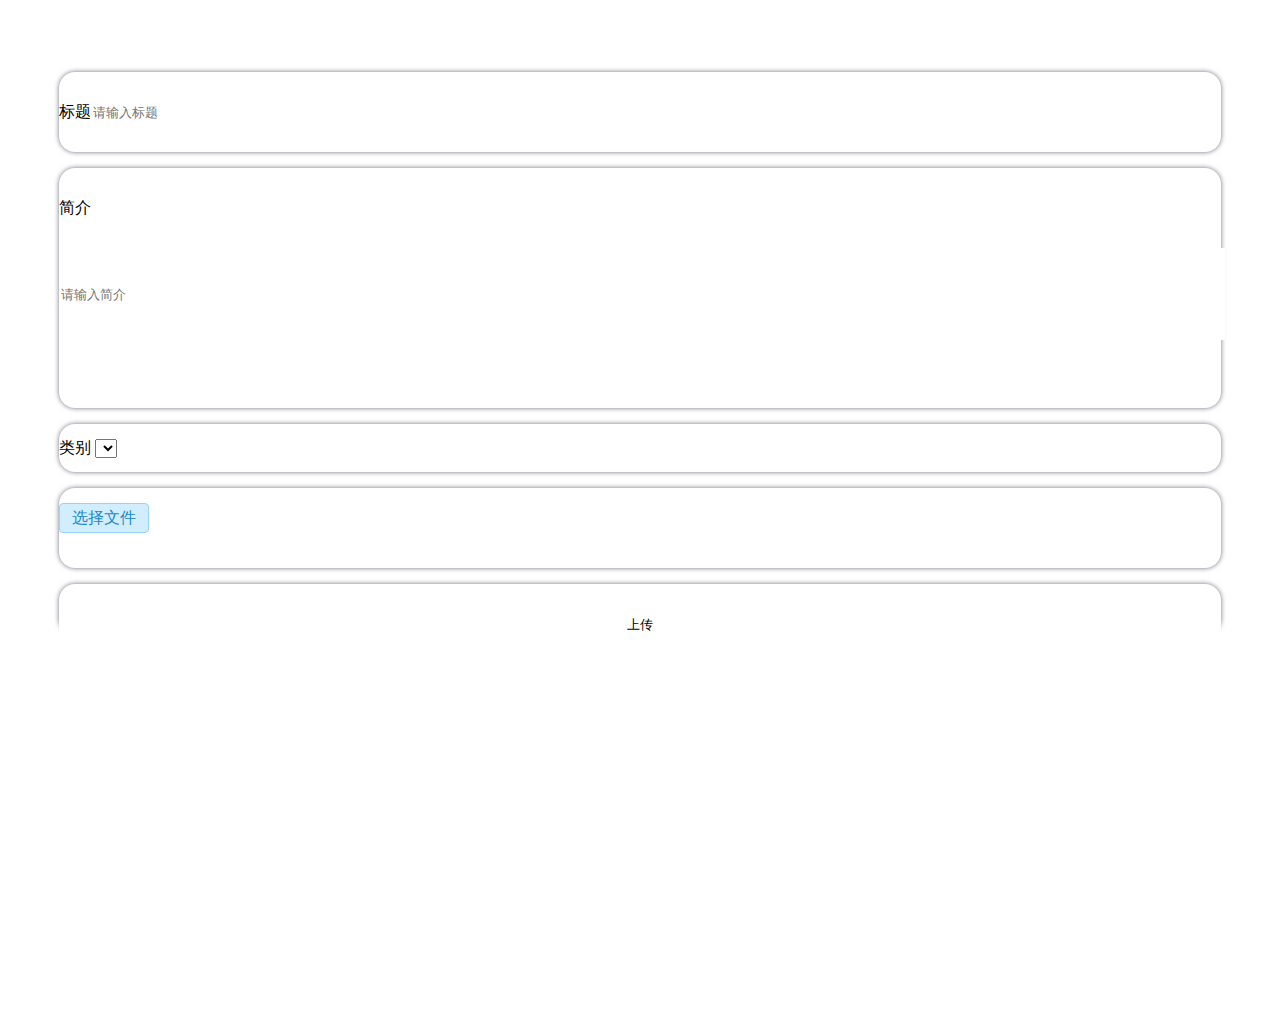
<file: src/main/resources/static/upload.html>
<!doctype html>
<html xmlns:v-on="http://www.w3.org/1999/xhtml">

<head>
    <meta name="viewport" content="width=device-width, initial-scale=1.0, user-scalable=no, minimum-scale=1.0, maximum-scale=1.0" />
    <meta charset="UTF-8">
    <title>Title</title>
    <script src="js/axios.min.js" type="text/javascript" charset="utf-8"></script>
    <script src="js/vue.js" type="text/javascript" charset="utf-8"></script>
    <script src="https://ajax.aspnetcdn.com/ajax/jQuery/jquery-3.2.1.js"></script>
    <script src="js/zx.js" type="text/javascript" charset="utf-8"></script>
</head>

<body>
<div id="app" >
    <!--<input id="file1" type="file" name="file" onclick="up">-->
    <!--<input id="upload" type="button" value="上传" onclick="upload">-->

    <div class="title" ><label>标题</label><input v-model="title" style="border-style:none" placeholder="请输入标题"></div>
    <!--<hr style="height:1px;border:none;border-top:1px solid #555555;" />-->
    <div class="title1" ><label>简介</label>    <input v-model="nr" style="border-style:none;height: 90px;width: 100%" placeholder="请输入简介"></div>
    <!--<hr style="height:1px;border:none;border-top:1px solid #555555;" />-->
    <div class="title0" ><label>类别</label>    <select @change="a" id="category" size=1 >
        <option v-for="add in list1">{{add.categoryName}}</option>
    </select>
    </div>
    <!--<hr style="height:1px;border:none;border-top:1px solid #555555;" />-->
    <div class="title" ><a href="javascript:;" class="file">选择文件<input class="select" type="file" name="file" v-on:change="fileChange"/></a></div>
    <div class="titleup" ><button class="buttonup" v-on:click="upLoad" >上传</button></div>
</div>
    <style>
        #app{

            min-height: 60rem;
            padding-top: 3rem;
            position: relative;
            background-attachment: fixed;
            /*background-image: url('http://154.8.199.136:8089/wx/bg-index.jpg');*/
            width: 100%;
            background-size: 100% 100%;
            -moz-background-size: 100% 100%;
            top: 0;
            background-image: url('http://154.8.199.136:8089/wx/bg-index.jpg');
        }
        input{
            /*background-color: #f78989;*/
        }
        .select{
            line-height: 5rem;
            width: 100%;
            height: 5rem;
            /*background-color: #000;*/
        }
        .title{
            line-height: 5rem;
            background-color: rgb(255, 255, 255);
            width: 92%;
            margin-left: 4%;
            height: 5rem;
            margin-top: 1rem;
            box-shadow: #6f7180 0px 0px 5px;
            border-radius: 1rem;
        }
        .title1{
             line-height: 5rem;
             background-color: rgb(255, 255, 255);
             width: 92%;
             margin-left: 4%;
             height: 15rem;
             margin-top: 1rem;
             box-shadow: #6f7180 0px 0px 5px;
             border-radius: 1rem;
         }
        .title0{
            line-height: 3rem;
            background-color: rgb(255, 255, 255);
            width: 92%;
            margin-left: 4%;
            height: 3rem;
            margin-top: 1rem;
            box-shadow: #6f7180 0px 0px 5px;
            border-radius: 1rem;
        }
        .titleup{
            line-height: 5rem;
            background-color: rgb(255, 255, 255);
            width: 92%;
            margin-left: 4%;
            height: 50px;
            margin-top: 1rem;
            box-shadow: #6f7180 0px 0px 5px;
            border-radius: 1rem;
        }
        .buttonup{
            background-color: #ffffff;
            border: none;
            border-radius: 1rem;
            width: 100%;
            height: 100%;
        }
        .file {
            position: relative;
            display: inline-block;
            background: #D0EEFF;
            border: 1px solid #99D3F5;
            border-radius: 4px;
            padding: 4px 12px;
            overflow: hidden;
            color: #1E88C7;
            text-decoration: none;
            text-indent: 0;
            line-height: 20px;
        }
        .file input {
            position: absolute;
            font-size: 100px;
            right: 0;
            top: 0;
            opacity: 0;
        }
        .file:hover {
            background: #AADFFD;
            border-color: #78C3F3;
            color: #004974;
            text-decoration: none;
        }
    </style>
</body>
<script type="text/javascript">
    var vue =new Vue({
        el:'#app',
        data:{
            change:'',
            list1:[],
            id:'',
            uid:'',
            title:'',
            nr:''
        },
        created:function(){
            this.init();
        },
        methods:{
            init:function(){
                var self=this;
                self.uid = window_request_paramter("id");
                var self=this;
                axios.get("https://www.a1c1.com/category/select").then(function(response){
                    if(response.data.status == 200){
                        self.list1=response.data.data
                    }else{
                        alert("出问题")
                    }
                }).catch(function(error){
                    console.log(error);
                })
            },
            fileChange:function(e){
                var files=e.target.files || e.DataTransfer.files;
                if(!files.length){
                    return;
                }
                this.change=files[0];
            },
            a:function(){
                axios.get("https://www.a1c1.com/category/selectId?categoryName="+$("#category option:selected").text()).then(function(response){
                    if(response.data.status == 200){
                        console.log(response)
                        self.id=response.data.data.categoryId
                    }else{
                        alert("出问题")
                    }
                    console.log(response)
                }).catch(function(error){
                    console.log(error);
                })
            },
            upLoad:function(){

                var self=this;
                var params=new FormData();
                params.append('file',self.change);
                params.append('ufileUserId',1);
                params.append('ufileTitle',self.title);
                params.append('ufileIntroduce',self.nr);
                axios.post("https://www.a1c1.com/user/release",params).then(function(response){
                    console.log(response)
                    if(response.data.status == 200){
                        alert("上传成功");
                    }else{
                        alert(response.data.message);
                    }
                }).catch(function(error){
                    console.log(error);
                })
            }
        }
    })
</script>

</html>
</file>
